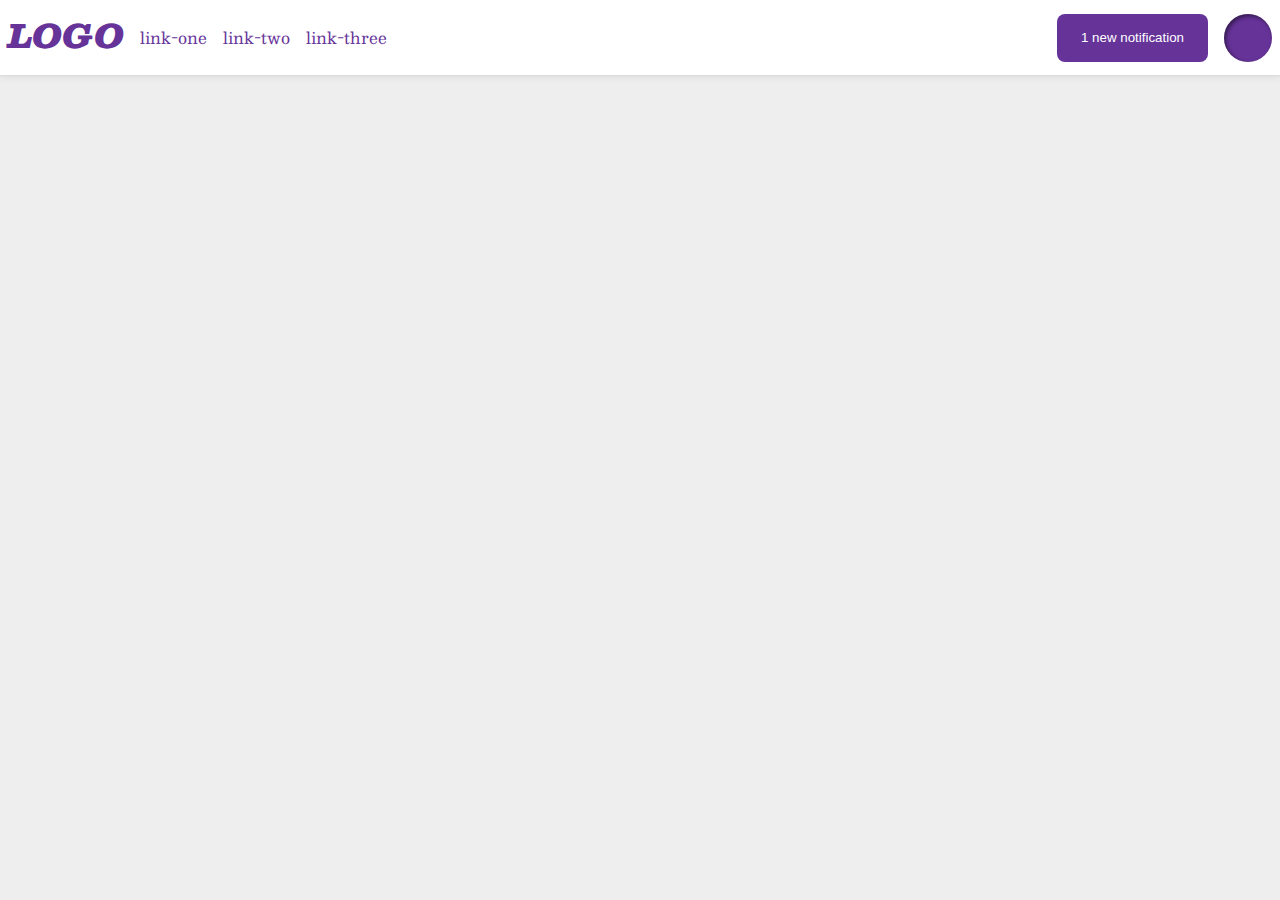
<file: flex/03-flex-header-2/index.html>
<!DOCTYPE html>
<html lang="en">
  <head>
    <meta charset="UTF-8">
    <meta http-equiv="X-UA-Compatible" content="IE=edge">
    <meta name="viewport" content="width=device-width, initial-scale=1.0">
    <title>Flex Header 2</title>
    <link rel="stylesheet" href="style.css">
  </head>
  <body>
    <div class="header">
      <div class="left">
        <div class="logo">
          LOGO
        </div>
        <ul class="links">
          <li><a href="https://google.com">link-one</a></li>
          <li><a href="https://google.com">link-two</a></li>
          <li><a href="https://google.com">link-three</a></li>
        </ul>
      </div>
      <div class="right">
        <button class="notifications">
          1 new notification
        </button>
        <div class="profile-image"></div>
      </div>
    </div>
  </body>
</html>
</file>
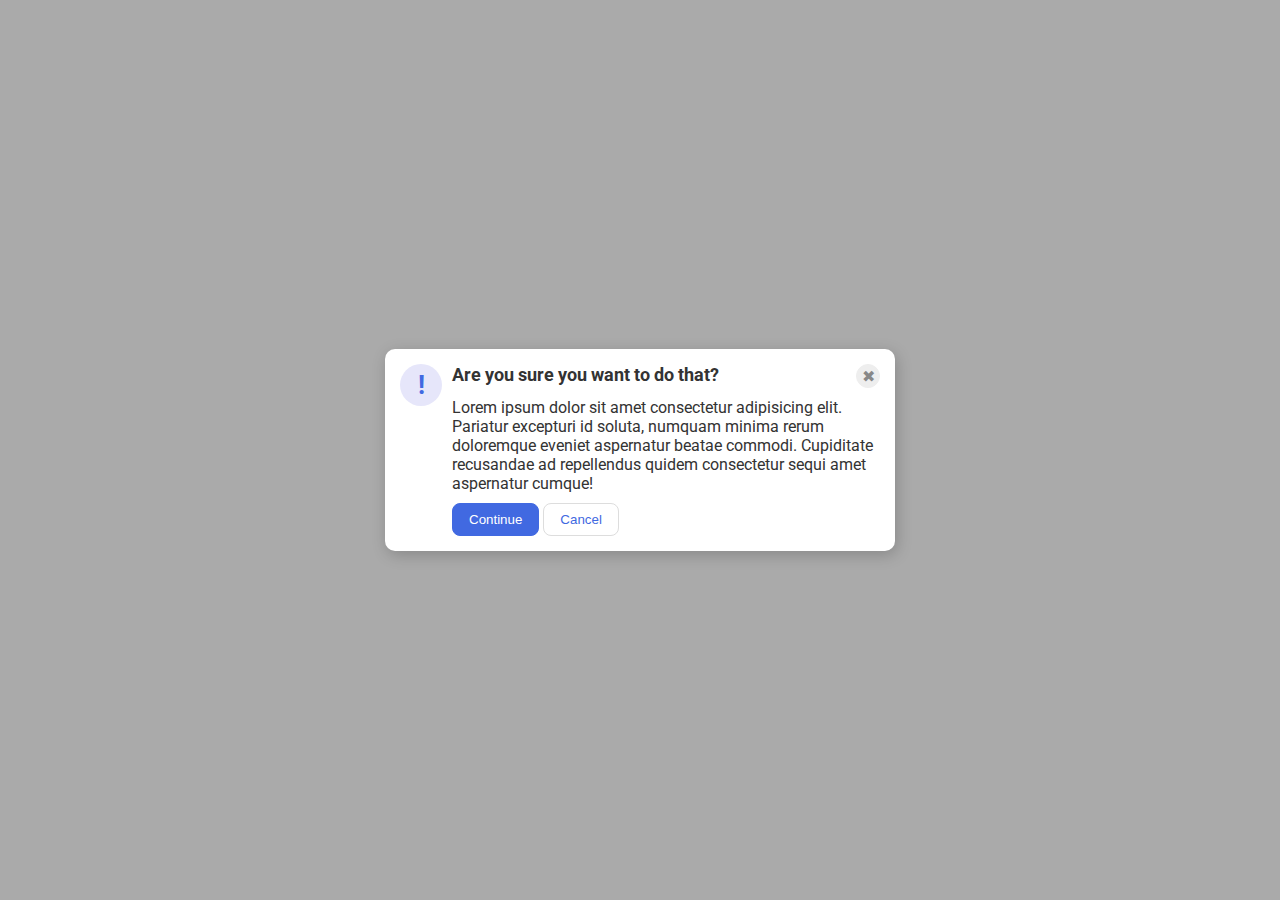
<file: flex/05-flex-modal/index.html>
<!DOCTYPE html>
<html lang="en">
  <head>
    <meta charset="UTF-8">
    <meta http-equiv="X-UA-Compatible" content="IE=edge">
    <meta name="viewport" content="width=device-width, initial-scale=1.0">
    <link rel="stylesheet" href="style.css">
    <title>Modal</title>
  </head>
  <body>
    <div class="modal">
      <div class="icon">!</div>
      <div class="right">
        <div class="right-top">
          <div class="header">Are you sure you want to do that?</div>
          <button class="close-button">✖</button>
        </div>
        <div class="text">Lorem ipsum dolor sit amet consectetur adipisicing elit. Pariatur excepturi id soluta, numquam minima rerum doloremque eveniet aspernatur beatae commodi. Cupiditate recusandae ad repellendus quidem consectetur sequi amet aspernatur cumque!</div>
        <div class="right-bottom">
          <button class="continue">Continue</button>
          <button class="cancel">Cancel</button>
        </div>
      </div>
    </div>
  </body>
</html>
</file>
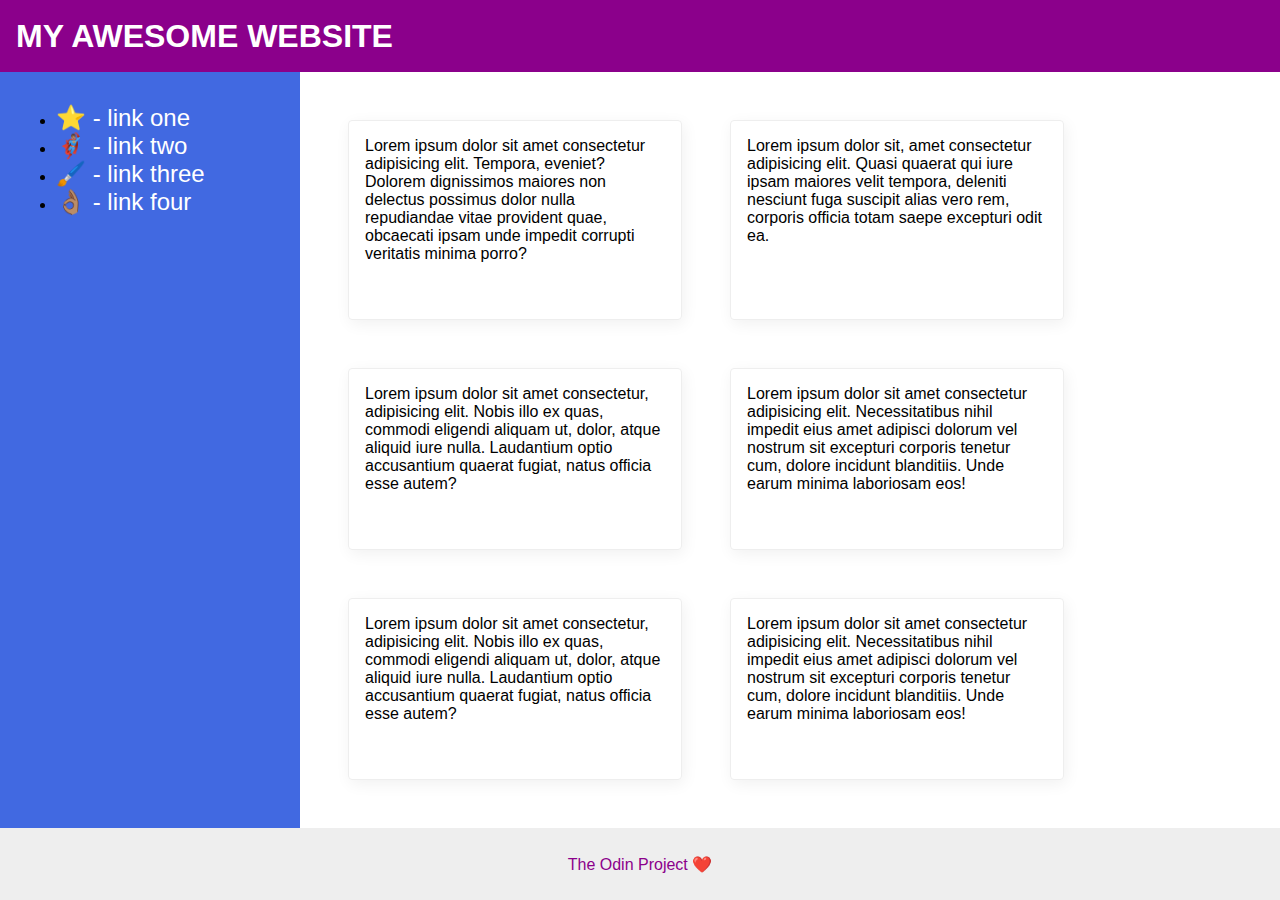
<file: flex/07-flex-layout-2/index.html>
<!DOCTYPE html>
<html lang="en">
  <head>
    <meta charset="UTF-8">
    <meta http-equiv="X-UA-Compatible" content="IE=edge">
    <meta name="viewport" content="width=device-width, initial-scale=1.0">
    <title>The Holy Grail</title>
    <link rel="stylesheet" href="style.css">
  </head>
  <body>
    <div class="header">
      MY AWESOME WEBSITE
    </div>
    
    <div class="content">
      <div class="sidebar">
        <ul>
          <li><a href="#">⭐ - link one</a></li>
          <li><a href="#">🦸🏽‍♂️ - link two</a></li>
          <li><a href="#">🖌️ - link three</a></li>
          <li><a href="#">👌🏽 - link four</a></li>
        </ul>
      </div>
      <div class="cards">
        <div class="card">Lorem ipsum dolor sit amet consectetur adipisicing elit. Tempora, eveniet? Dolorem dignissimos maiores non delectus possimus dolor nulla repudiandae vitae provident quae, obcaecati ipsam unde impedit corrupti veritatis minima porro?</div>
        <div class="card">Lorem ipsum dolor sit, amet consectetur adipisicing elit. Quasi quaerat qui iure ipsam maiores velit tempora, deleniti nesciunt fuga suscipit alias vero rem, corporis officia totam saepe excepturi odit ea.</div>
        <div class="card">Lorem ipsum dolor sit amet consectetur, adipisicing elit. Nobis illo ex quas, commodi eligendi aliquam ut, dolor, atque aliquid iure nulla. Laudantium optio accusantium quaerat fugiat, natus officia esse autem?</div>
        <div class="card">Lorem ipsum dolor sit amet consectetur adipisicing elit. Necessitatibus nihil impedit eius amet adipisci dolorum vel nostrum sit excepturi corporis tenetur cum, dolore incidunt blanditiis. Unde earum minima laboriosam eos!</div>
        <div class="card">Lorem ipsum dolor sit amet consectetur, adipisicing elit. Nobis illo ex quas, commodi eligendi aliquam ut, dolor, atque aliquid iure nulla. Laudantium optio accusantium quaerat fugiat, natus officia esse autem?</div>
        <div class="card">Lorem ipsum dolor sit amet consectetur adipisicing elit. Necessitatibus nihil impedit eius amet adipisci dolorum vel nostrum sit excepturi corporis tenetur cum, dolore incidunt blanditiis. Unde earum minima laboriosam eos!</div>
      </div>
    </div>

    <div class="footer">
      The Odin Project ❤️
    </div>
  </body>
</html>
</file>
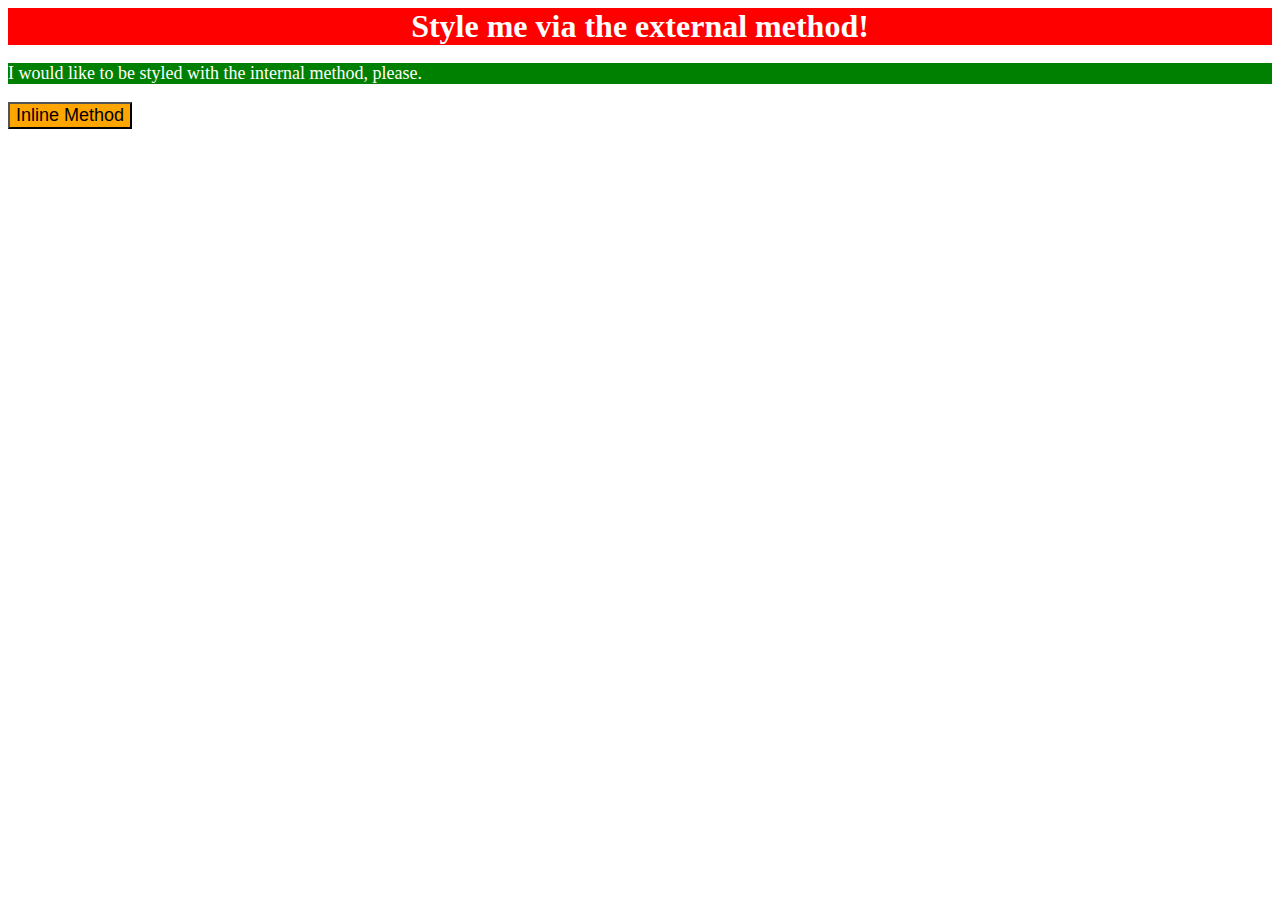
<file: foundations/01-css-methods/index.html>
<!DOCTYPE html>
<html lang="en">
  <head>
    <meta charset="UTF-8">
    <meta http-equiv="X-UA-Compatible" content="IE=edge">
    <meta name="viewport" content="width=device-width, initial-scale=1.0">
    <title>Methods for Adding CSS</title>
    <link rel="stylesheet" href="./styles.css">
    <style>
      p {
        background-color: green;
        color: white;
        font-size: 18px;
      }
    </style>
  </head>
  <body>
    <div>Style me via the external method!</div>
    <p>I would like to be styled with the internal method, please.</p>
    <button style="background-color: orange; font-size: 18px;">Inline Method</button>
  </body>
</html>
</file>
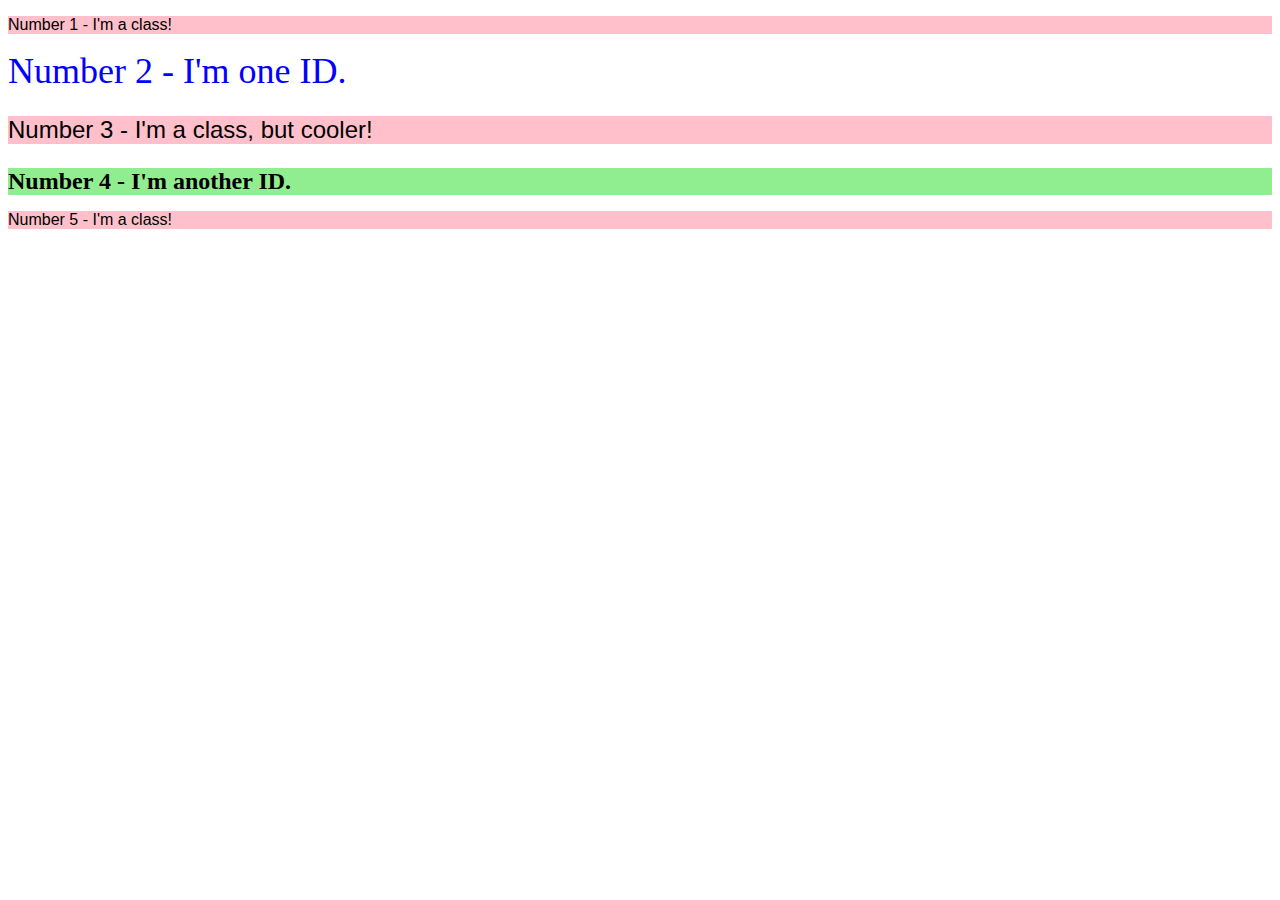
<file: foundations/02-class-id-selectors/index.html>
<!DOCTYPE html>
<html lang="en">
  <head>
    <meta charset="UTF-8">
    <meta http-equiv="X-UA-Compatible" content="IE=edge">
    <meta name="viewport" content="width=device-width, initial-scale=1.0">
    <title>Class and ID Selectors</title>
    <link rel="stylesheet" href="style.css">
  </head>
  <body>
    <p class="odd">Number 1 - I'm a class!</p>
    <div id="two">Number 2 - I'm one ID.</div>
    <p class="odd three">Number 3 - I'm a class, but cooler!</p>
    <div id="four">Number 4 - I'm another ID.</div>
    <p class="odd">Number 5 - I'm a class!</p>
  </body>
</html>
</file>
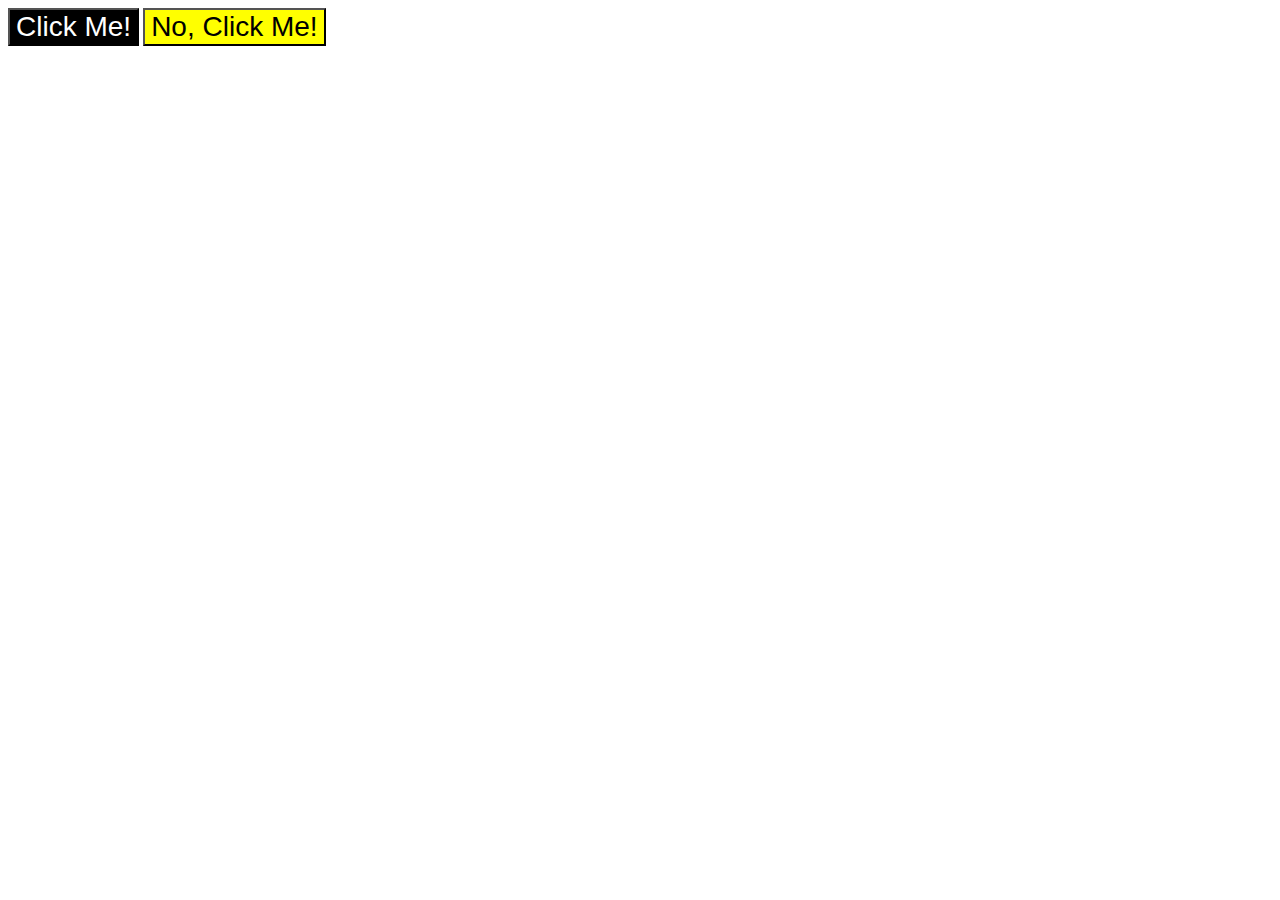
<file: foundations/03-grouping-selectors/index.html>
<!DOCTYPE html>
<html lang="en">
  <head>
    <meta charset="UTF-8">
    <meta http-equiv="X-UA-Compatible" content="IE=edge">
    <meta name="viewport" content="width=device-width, initial-scale=1.0">
    <title>Grouping Selectors</title>
    <link rel="stylesheet" href="style.css">
  </head>
  <body>
    <button class="first">Click Me!</button>
    <button class="second">No, Click Me!</button>
  </body>
</html>
</file>
<file: flex/03-flex-header-2/style.css>
/* this is some magical font-importing.  
you'll learn about it later. */
@import url('https://fonts.googleapis.com/css2?family=Besley:ital,wght@0,400;1,900&display=swap');

body {
  margin: 0;
  background: #eee;
  font-family: Besley, serif;
}

.header {
  background: white;
  border-bottom: 1px solid #ddd;
  box-shadow: 0 0 8px rgba(0,0,0,.1);
  display: flex;
  padding: 8px;
  justify-content: space-between;
  align-items: center;
}

.profile-image {
  background: rebeccapurple;
  box-shadow: inset 2px 2px 4px rgba(0,0,0,.5);
  border-radius: 50%;
  width: 48px;
  height: 48px;
}

.logo {
  color: rebeccapurple;
  font-size: 32px;
  font-weight: 900;
  font-style: italic;
}

.left {
  display: flex;
  gap: 16px;
}

.right {
  display: flex;
  justify-content: space-between;
  gap: 16px;
}

button {
  border: none;
  border-radius: 8px;
  background: rebeccapurple;
  color: white;
  padding: 8px 24px;
}

a {
  /* this removes the line under our links */
  text-decoration: none;
  color: rebeccapurple;
}

ul {
  list-style-type: none;
  display: flex;
  justify-content: space-between;
  padding: 0px;
  gap: 16px;
}
</file>
<file: flex/05-flex-modal/style.css>
@import url('https://fonts.googleapis.com/css2?family=Roboto:wght@400;700&display=swap');

html, body {
  height: 100%;
}

body {
  font-family: Roboto, sans-serif;
  margin: 0;
  background: #aaa;
  color: #333;
  /* I'll give you this one for free lol */
  display: flex;
  align-items: center;
  justify-content: center;
}

.modal {
  background: white;
  width: 480px;
  border-radius: 10px;
  box-shadow: 2px 4px 16px rgba(0,0,0,.2);
  display: flex;
  padding: 15px;
  gap: 10px
}

.icon {
  color: royalblue;
  font-size: 26px;
  font-weight: 700;
  background: lavender;
  width: 42px;
  height: 42px;
  border-radius: 50%;
  display: flex;
  align-items: center;
  justify-content: center;
  flex-shrink: 0;
}

.close-button {
  background: #eee;
  border-radius: 50%;
  color: #888;
  font-weight: 400;
  font-size: 16px;
  height: 24px;
  width: 24px;
  display: flex;
  align-items: center;
  justify-content: center;
  border: 1px solid #eee;
  padding: 0;
}

.right {
  display: flex;
  flex-direction: column;
  gap: 10px;
}

.right-top {
  display: flex;
  justify-content: space-between;
}

.header {
  font-size: large;
  font-weight: bold;
}

button {
  cursor: pointer;
  padding: 8px 16px;
  border-radius: 8px;
}

button.continue {
  background: royalblue;
  border: 1px solid royalblue;
  color: white;
}

button.cancel {
  background: white;
  border: 1px solid #ddd;
  color: royalblue;
}
</file>
<file: flex/07-flex-layout-2/style.css>
body {
  font-family: -apple-system, BlinkMacSystemFont, 'Segoe UI', Roboto, Oxygen, Ubuntu, Cantarell, 'Open Sans', 'Helvetica Neue', sans-serif;
  margin: 0;
  min-height: 100vh;
  display: flex;
  flex-direction: column;
}

a {
  font-size: 24px;
  color: white;
  text-decoration: none;
}

.header {
  height: 72px;
  background: darkmagenta;
  color: white;
  display: flex;
  flex-direction: column;
  justify-content: center;
  font-size: 32px;
  font-weight: 900;
  padding-left: 16px;
}

.footer {
  height: 72px;
  background: #eee;
  color: darkmagenta;
  display: flex;
  flex-direction: column;
  justify-content: center;
  text-align: center;
}

.sidebar {
  min-width: 300px;
  background: royalblue;
  box-sizing: border-box;
  padding: 16px;
}

.card {
  border: 1px solid #eee;
  box-shadow: 2px 4px 16px rgba(0,0,0,.06);
  border-radius: 4px;
  width: 300px;
  padding: 16px;
}

.content {
  display: flex;
  flex: 1;
}

.cards {
  display: flex;
  padding: 48px;
  gap: 48px;
  flex-wrap: wrap;
}
</file>
<file: foundations/01-css-methods/styles.css>
div {
    background-color: red;
    color: white;
    text-align: center;
    font-weight: bold;
    font-size: 32px;
}
</file>
<file: foundations/02-class-id-selectors/style.css>
.odd {
    background-color: pink;
    font-family: Verdana, Geneva, Tahoma, sans-serif;
}

#two {
    color: blue;
    font-size: 36px;
}

.three {
    font-size: 24px;
}

#four {
    font-size: 24px;
    background-color: lightgreen;
    font-weight: bold;
}
</file>
<file: foundations/03-grouping-selectors/style.css>
.first {
    color: white;
    background-color: black;
}

.second {
    background-color: yellow;
}

.first, .second {
    font-size: 28px;
    font-family: Helvetica, "Times New Roman", sans-serif;
}
</file>
